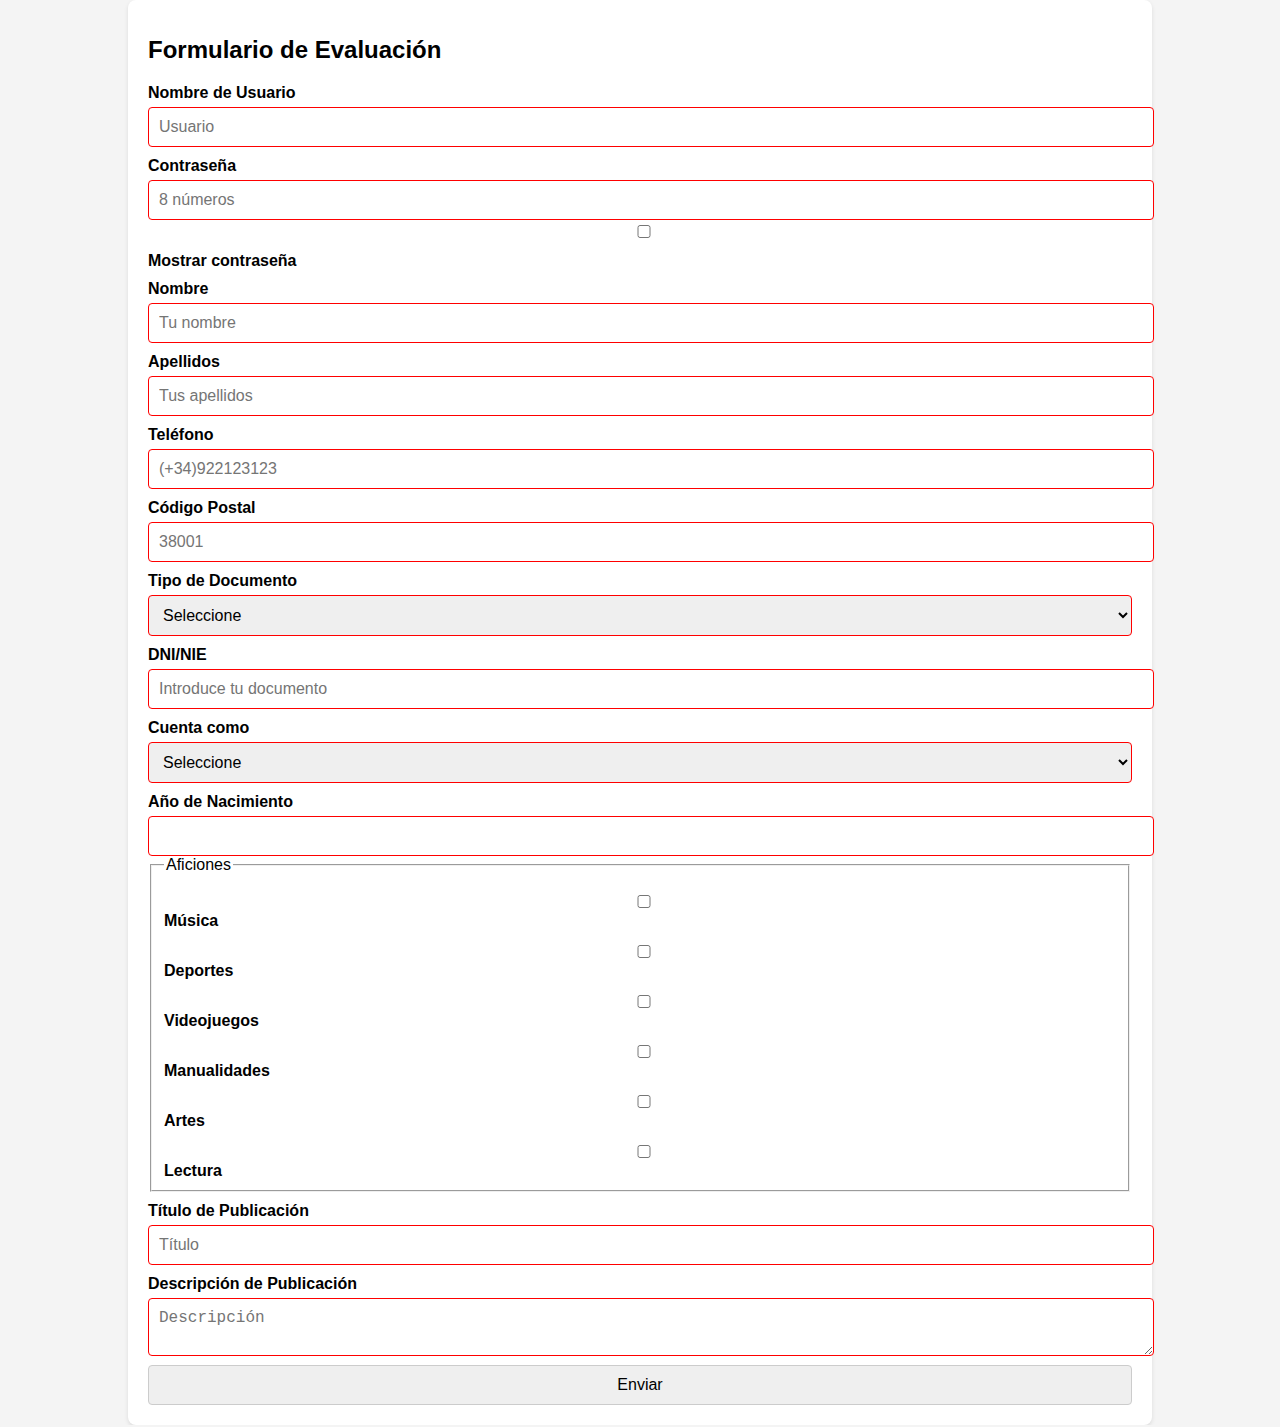
<file: DEW/UT04-01/index.html>
<!DOCTYPE html>
<html lang="es">
<head>
  <meta charset="UTF-8">
  <meta name="viewport" content="width=device-width, initial-scale=1.0">
  <title>Formulario de Evaluación</title>
  <link rel="stylesheet" href="styles.css">
</head>
<body>
  <div class="container">
    <form id="evaluationForm" action="https://www.w3schools.com/action_page.php" method="POST" novalidate>
      <h1>Formulario de Evaluación</h1>
      
      <label for="NombreUsuario">Nombre de Usuario</label>
      <input type="text" id="NombreUsuario" name="NombreUsuario" placeholder="Usuario" minlength="4" maxlength="20" required>
      <span class="error"></span>

      <label for="Contrasena">Contraseña</label>
      <input type="password" id="Contrasena" name="Contrasena" placeholder="8 números" minlength="8" maxlength="8" pattern="\d{8}" required>
      <span class="error"></span>
      <div>
        <input type="checkbox" id="showPassword">
        <label for="showPassword">Mostrar contraseña</label>
      </div>

      <label for="Nombre">Nombre</label>
      <input type="text" id="Nombre" name="Nombre" placeholder="Tu nombre" minlength="4" maxlength="20" required>
      <span class="error"></span>

      <label for="Apellidos">Apellidos</label>
      <input type="text" id="Apellidos" name="Apellidos" placeholder="Tus apellidos" minlength="4" maxlength="20" required>
      <span class="error"></span>

      <label for="Telefono">Teléfono</label>
      <input type="tel" id="Telefono" name="Telefono" placeholder="(+34)922123123" pattern="\(\+34\)922\d{6}" required>
      <span class="error"></span>

      <label for="CodigoPostal">Código Postal</label>
      <input type="text" id="CodigoPostal" name="CodigoPostal" placeholder="38001" pattern="38\d{3}" required>
      <span class="error"></span>

      <label for="TipoDocumento">Tipo de Documento</label>
      <select id="TipoDocumento" name="TipoDocumento" required>
        <option value="">Seleccione</option>
        <option value="DNI">DNI</option>
        <option value="NIE">NIE</option>
      </select>
      <span class="error"></span>

      <label for="DniNie">DNI/NIE</label>
      <input type="text" id="DniNie" name="DniNie" placeholder="Introduce tu documento" required>
      <span class="error"></span>

      <label for="CuentaComo">Cuenta como</label>
      <select id="CuentaComo" name="CuentaComo" required>
        <option value="">Seleccione</option>
        <option value="Particular">Particular</option>
        <option value="Empresa">Empresa</option>
      </select>
      <span class="error"></span>

      <label for="AnioNacimiento">Año de Nacimiento</label>
      <input type="number" id="AnioNacimiento" name="AnioNacimiento" min="1920" max="2010" required>
      <span class="error"></span>

      <fieldset>
        <legend>Aficiones</legend>
        <label><input type="checkbox" name="Aficiones" value="MU"> Música</label>
        <label><input type="checkbox" name="Aficiones" value="DE"> Deportes</label>
        <label><input type="checkbox" name="Aficiones" value="VI"> Videojuegos</label>
        <label><input type="checkbox" name="Aficiones" value="MA"> Manualidades</label>
        <label><input type="checkbox" name="Aficiones" value="AR"> Artes</label>
        <label><input type="checkbox" name="Aficiones" value="LE"> Lectura</label>
        <span class="error"></span>
      </fieldset>

      <label for="PublicacionTitulo">Título de Publicación</label>
      <input type="text" id="PublicacionTitulo" name="PublicacionTitulo" placeholder="Título" minlength="4" maxlength="15" required>
      <span class="error"></span>

      <label for="PublicacionDescripcion">Descripción de Publicación</label>
      <textarea id="PublicacionDescripcion" name="PublicacionDescripcion" placeholder="Descripción" minlength="4" maxlength="120" required></textarea>
      <span class="error"></span>

      <button type="submit">Enviar</button>
    </form>

    <!-- Div para los errores globales -->
    <div id="errorListDiv">
      <ul id="errorList"></ul>
    </div>

  </div>
  <script src="script.js"></script>
</body>
</html>
</file>
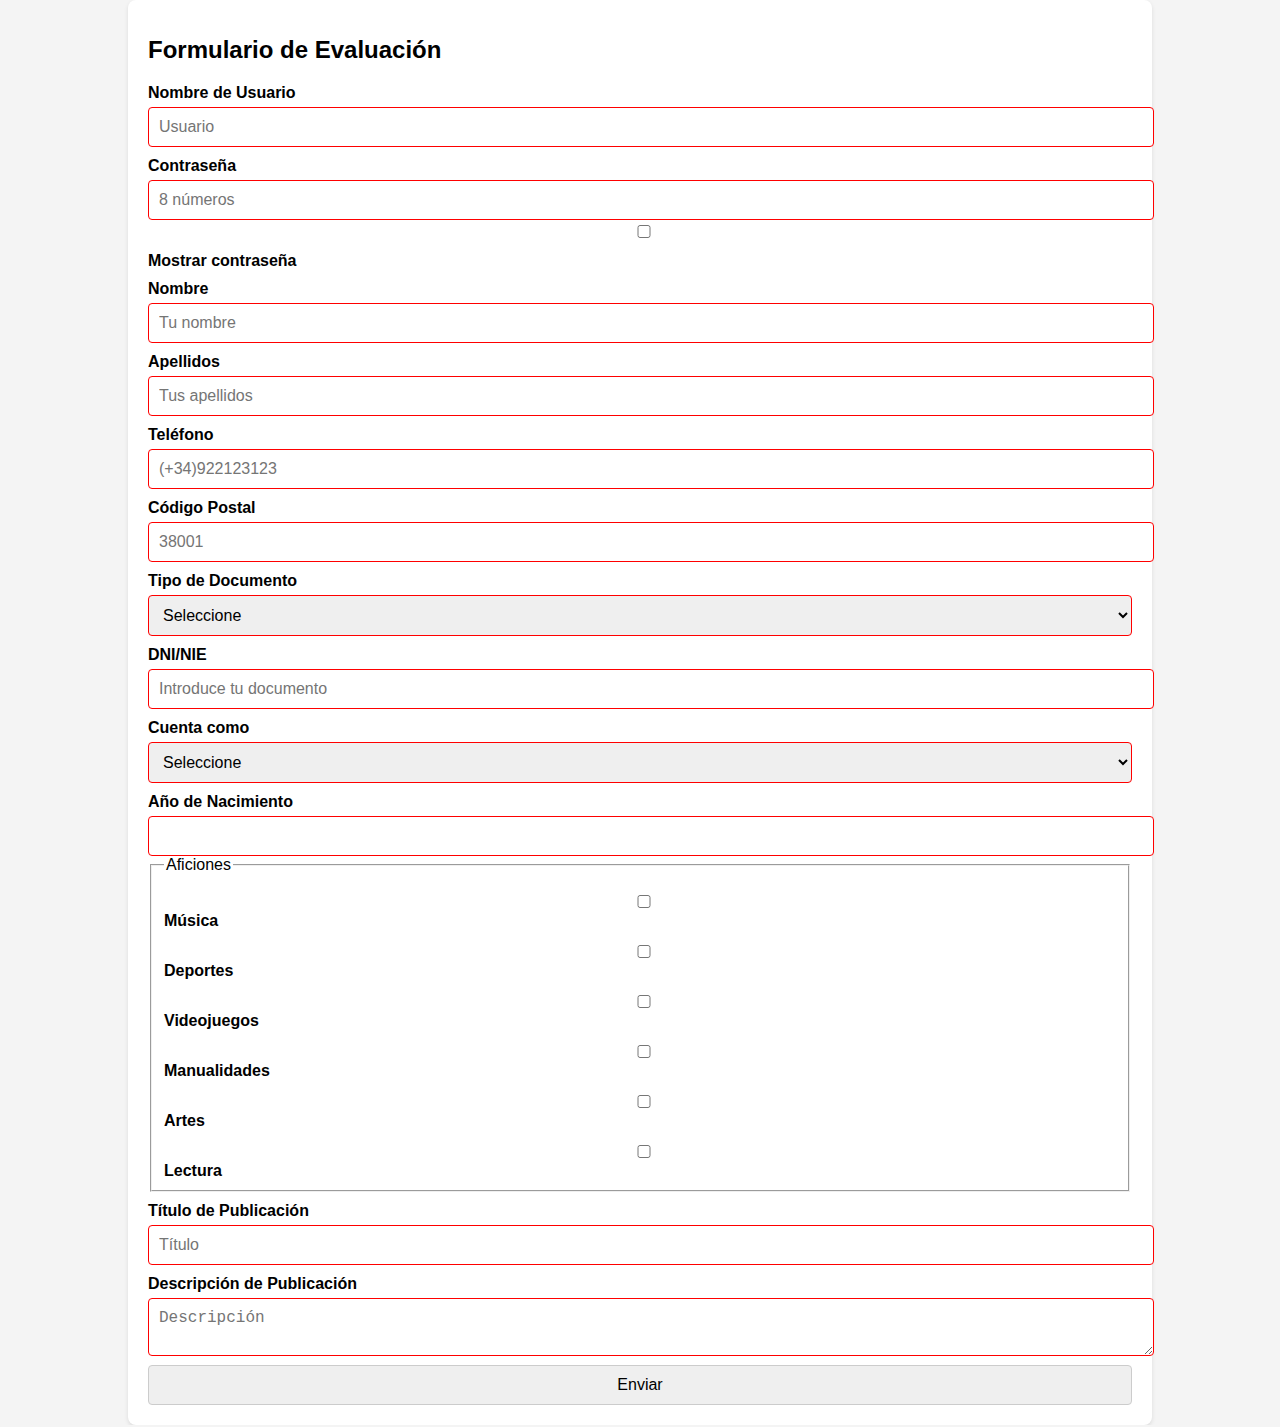
<file: DEW/UT04-02/index.html>
<!DOCTYPE html>
<html lang="es">
<head>
  <meta charset="UTF-8">
  <meta name="viewport" content="width=device-width, initial-scale=1.0">
  <title>Formulario de Evaluación</title>
  <link rel="stylesheet" href="styles.css">
</head>
<body>
  <div class="container">
    <form id="evaluationForm" action="https://www.w3schools.com/action_page.php" method="POST" novalidate>
      <h1>Formulario de Evaluación</h1>
      
      <label for="NombreUsuario">Nombre de Usuario</label>
      <input type="text" id="NombreUsuario" name="NombreUsuario" placeholder="Usuario" minlength="4" maxlength="20" required>
      <span class="error"></span>

      <label for="Contrasena">Contraseña</label>
      <input type="password" id="Contrasena" name="Contrasena" placeholder="8 números" minlength="8" maxlength="8" pattern="\d{8}" required>
      <span class="error"></span>
      <div>
        <input type="checkbox" id="showPassword">
        <label for="showPassword">Mostrar contraseña</label>
      </div>

      <label for="Nombre">Nombre</label>
      <input type="text" id="Nombre" name="Nombre" placeholder="Tu nombre" minlength="4" maxlength="20" required>
      <span class="error"></span>

      <label for="Apellidos">Apellidos</label>
      <input type="text" id="Apellidos" name="Apellidos" placeholder="Tus apellidos" minlength="4" maxlength="20" required>
      <span class="error"></span>

      <label for="Telefono">Teléfono</label>
      <input type="tel" id="Telefono" name="Telefono" placeholder="(+34)922123123" pattern="\(\+34\)922\d{6}" required>
      <span class="error"></span>

      <label for="CodigoPostal">Código Postal</label>
      <input type="text" id="CodigoPostal" name="CodigoPostal" placeholder="38001" pattern="38\d{3}" required>
      <span class="error"></span>

      <label for="TipoDocumento">Tipo de Documento</label>
      <select id="TipoDocumento" name="TipoDocumento" required>
        <option value="">Seleccione</option>
        <option value="DNI">DNI</option>
        <option value="NIE">NIE</option>
      </select>
      <span class="error"></span>

      <label for="DniNie">DNI/NIE</label>
      <input type="text" id="DniNie" name="DniNie" placeholder="Introduce tu documento" required>
      <span class="error"></span>

      <label for="CuentaComo">Cuenta como</label>
      <select id="CuentaComo" name="CuentaComo" required>
        <option value="">Seleccione</option>
        <option value="Particular">Particular</option>
        <option value="Empresa">Empresa</option>
      </select>
      <span class="error"></span>

      <label for="AnioNacimiento">Año de Nacimiento</label>
      <input type="number" id="AnioNacimiento" name="AnioNacimiento" min="1920" max="2010" required>
      <span class="error"></span>

      <fieldset>
        <legend>Aficiones</legend>
        <label><input type="checkbox" name="Aficiones" value="MU"> Música</label>
        <label><input type="checkbox" name="Aficiones" value="DE"> Deportes</label>
        <label><input type="checkbox" name="Aficiones" value="VI"> Videojuegos</label>
        <label><input type="checkbox" name="Aficiones" value="MA"> Manualidades</label>
        <label><input type="checkbox" name="Aficiones" value="AR"> Artes</label>
        <label><input type="checkbox" name="Aficiones" value="LE"> Lectura</label>
        <span class="error"></span>
      </fieldset>

      <label for="PublicacionTitulo">Título de Publicación</label>
      <input type="text" id="PublicacionTitulo" name="PublicacionTitulo" placeholder="Título" minlength="4" maxlength="15" required>
      <span class="error"></span>

      <label for="PublicacionDescripcion">Descripción de Publicación</label>
      <textarea id="PublicacionDescripcion" name="PublicacionDescripcion" placeholder="Descripción" minlength="4" maxlength="120" required></textarea>
      <span class="error"></span>

      <button type="submit">Enviar</button>
    </form>

    <div id="errorListDiv">
      <ul id="errorList"></ul>
    </div>

  </div>
  <script type="module" src="main.js"></script>
</body>
</html>
</file>
<file: DEW/UT04-01/styles.css>
body {
    font-family: Arial, sans-serif;
    margin: 0;
    padding: 0;
    display: flex;
    justify-content: center;
    align-items: center;
    min-height: 100vh;
    background-color: #f4f4f4;
}

.container {
    display: flex;
    width: 80%;
    max-width: 1200px;
    gap: 20px;
}

form {
    flex: 1;
    padding: 20px;
    background: #fff;
    border-radius: 8px;
    box-shadow: 0 2px 4px rgba(0, 0, 0, 0.1);
}

form h1 {
    font-size: 1.5rem;
    margin-bottom: 20px;
}

label {
    display: block;
    margin-top: 10px;
    font-weight: bold;
}

input, select, textarea, button {
    width: 100%;
    margin-top: 5px;
    padding: 10px;
    font-size: 1rem;
    border: 1px solid #ccc;
    border-radius: 4px;
}

input:invalid, select:invalid, textarea:invalid {
    border-color: red;
}

input:valid, select:valid, textarea:valid {
    border-color: black;
}

/* Errores personalizados */
.error {
    color: red; 
    font-size: 12px;
    display: none;
    font-style: italic;
}

/* Errores globales */
#errorListDiv {
    display: none;
    border: 1px solid red;
    padding: 10px;
    background-color: #f8d7da;
    color: #721c24;
    margin-top: 10px;
    font-size: 14px;
}

#errorListDiv ul {
    list-style-type: none;
    padding-left: 0;
}

#errorListDiv li {
    margin: 5px 0;
}


.messages {
    flex: 1;
    padding: 20px;
    background: #f9f9f9;
    border-radius: 8px;
    box-shadow: 0 2px 4px rgba(0, 0, 0, 0.1);
    overflow-y: auto;
    height: 100%;
}
</file>
<file: DEW/UT04-02/styles.css>
body {
    font-family: Arial, sans-serif;
    margin: 0;
    padding: 0;
    display: flex;
    justify-content: center;
    align-items: center;
    min-height: 100vh;
    background-color: #f4f4f4;
}

.container {
    display: flex;
    width: 80%;
    max-width: 1200px;
    gap: 20px;
}

form {
    flex: 1;
    padding: 20px;
    background: #fff;
    border-radius: 8px;
    box-shadow: 0 2px 4px rgba(0, 0, 0, 0.1);
}

form h1 {
    font-size: 1.5rem;
    margin-bottom: 20px;
}

label {
    display: block;
    margin-top: 10px;
    font-weight: bold;
}

input, select, textarea, button {
    width: 100%;
    margin-top: 5px;
    padding: 10px;
    font-size: 1rem;
    border: 1px solid #ccc;
    border-radius: 4px;
}

input:invalid, select:invalid, textarea:invalid {
    border-color: red;
}

input:valid, select:valid, textarea:valid {
    border-color: black;
}

/* Errores personalizados */
.error {
    color: red; 
    font-size: 12px;
    display: none;
    font-style: italic;
}

/* Errores globales */
#errorListDiv {
    display: none;
    border: 1px solid red;
    padding: 10px;
    background-color: #f8d7da;
    color: #721c24;
    margin-top: 10px;
    font-size: 14px;
}

#errorListDiv ul {
    list-style-type: none;
    padding-left: 0;
}

#errorListDiv li {
    margin: 5px 0;
}


.messages {
    flex: 1;
    padding: 20px;
    background: #f9f9f9;
    border-radius: 8px;
    box-shadow: 0 2px 4px rgba(0, 0, 0, 0.1);
    overflow-y: auto;
    height: 100%;
}
</file>
